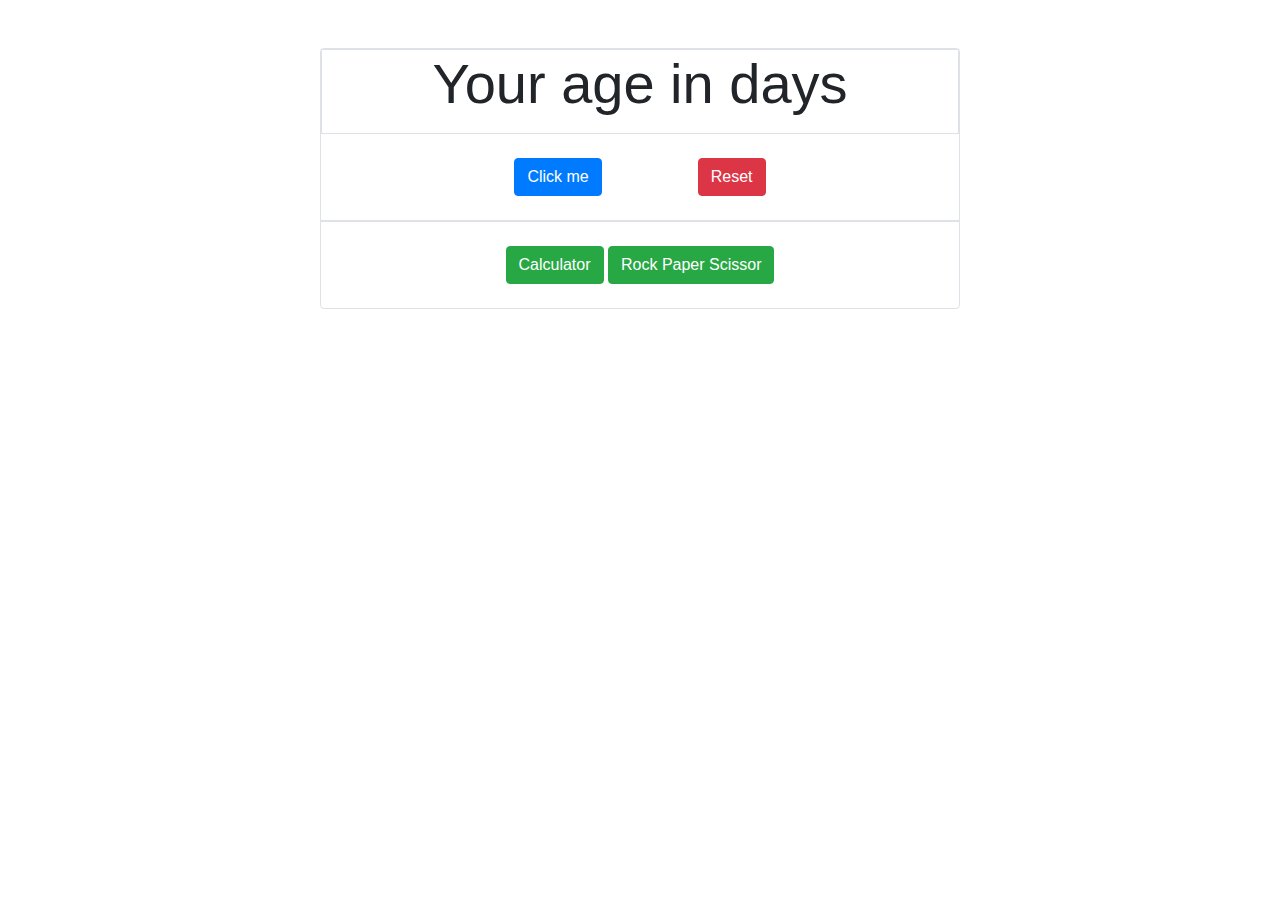
<file: index.html>
<!DOCTYPE html>
<html lang="en">
<head>
    <meta charset="UTF-8">
    <meta http-equiv="X-UA-Compatible" content="IE=edge">
    <meta name="viewport" content="width=device-width, initial-scale=1.0">
    <title>Age In Days</title>
    <link rel="stylesheet" href="https://maxcdn.bootstrapcdn.com/bootstrap/4.0.0/css/bootstrap.min.css">
    <link rel="stylesheet" href="style.css">

</head>
<body>
    
    <div class="div w-50 border rounded mx-auto mt-5 text-center">
        <div class="display border">
            <p id="age" class="display-4">Your age in days</p>
        </div>

        <div id="" class="buttons p-4 d-inline-flex ">
            <button class="btn btn-primary mx-5" onclick="ageInDays()">Click me</button>
            <button class="btn btn-danger mx-5" onclick="reset()">Reset</button>
        </div>

        <div id="result" class="border">

        </div>

        <div class="p-4">
            <a class="btn btn-success" href="cal.html" target="_blank">Calculator</a>

            <a class="btn btn-success" href="game.html" target="_blank">Rock Paper Scissor</a>
        </div>
    </div>

    <script src="main.js"></script>

    <!-- <script src="main.js"></script> -->
    
</body>
</html>
</file>
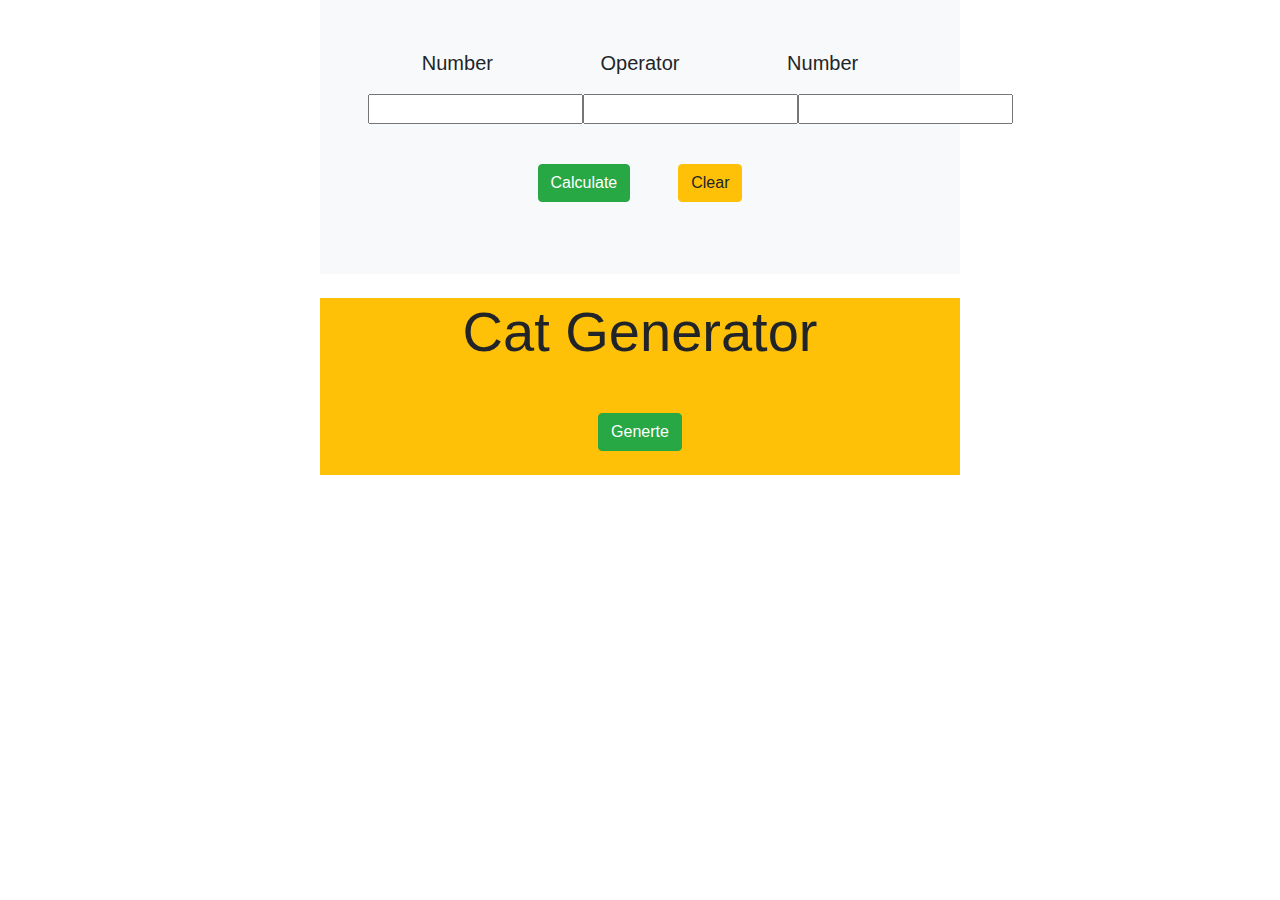
<file: cal.html>
<!DOCTYPE html>
<html lang="en">
<head>
    <meta charset="UTF-8">
    <meta http-equiv="X-UA-Compatible" content="IE=edge">
    <meta name="viewport" content="width=device-width, initial-scale=1.0">
    <title>Calculator</title>
    <link rel="stylesheet" href="https://maxcdn.bootstrapcdn.com/bootstrap/4.0.0/css/bootstrap.min.css">
    <link rel="stylesheet" href="style.css">
</head>
<body>
    

    <div class="Calculator w-50 mx-auto bg-light  p-5">

        <div class="d-flex justify-content-around">
            <p class="lead">Number</p> <p class="lead">Operator</p> <p class="lead">Number</p>
        </div>
        
        <div class="InputArea d-flex justify-content-around">
            <input id="num1" type="number">  <input id="operator" type="text">  <input id="num2" type="number">
        </div>

        <div id="result" class="w-100 text-center mt-3">

        </div>

        <div id="result" class="text-center d-flex justify-content-center">
            <button class="btn btn-success m-4" onclick="cal()">Calculate</button>

            <button class="btn btn-warning m-4" onclick="remove()">Clear</button>
        </div>

    </div>


    <div class="cat w-50 mx-auto btn-warning text-center">
        <p class="display-4 my-4">Cat Generator</p>
        <button class="btn btn-success my-4" onclick="catGenerate()">Generte</button>

        <div class="image d-flex justify-content-around" id="imgCat">

        </div>
    </div>


    <script src="main.js"></script>
</body>
</html>
</file>
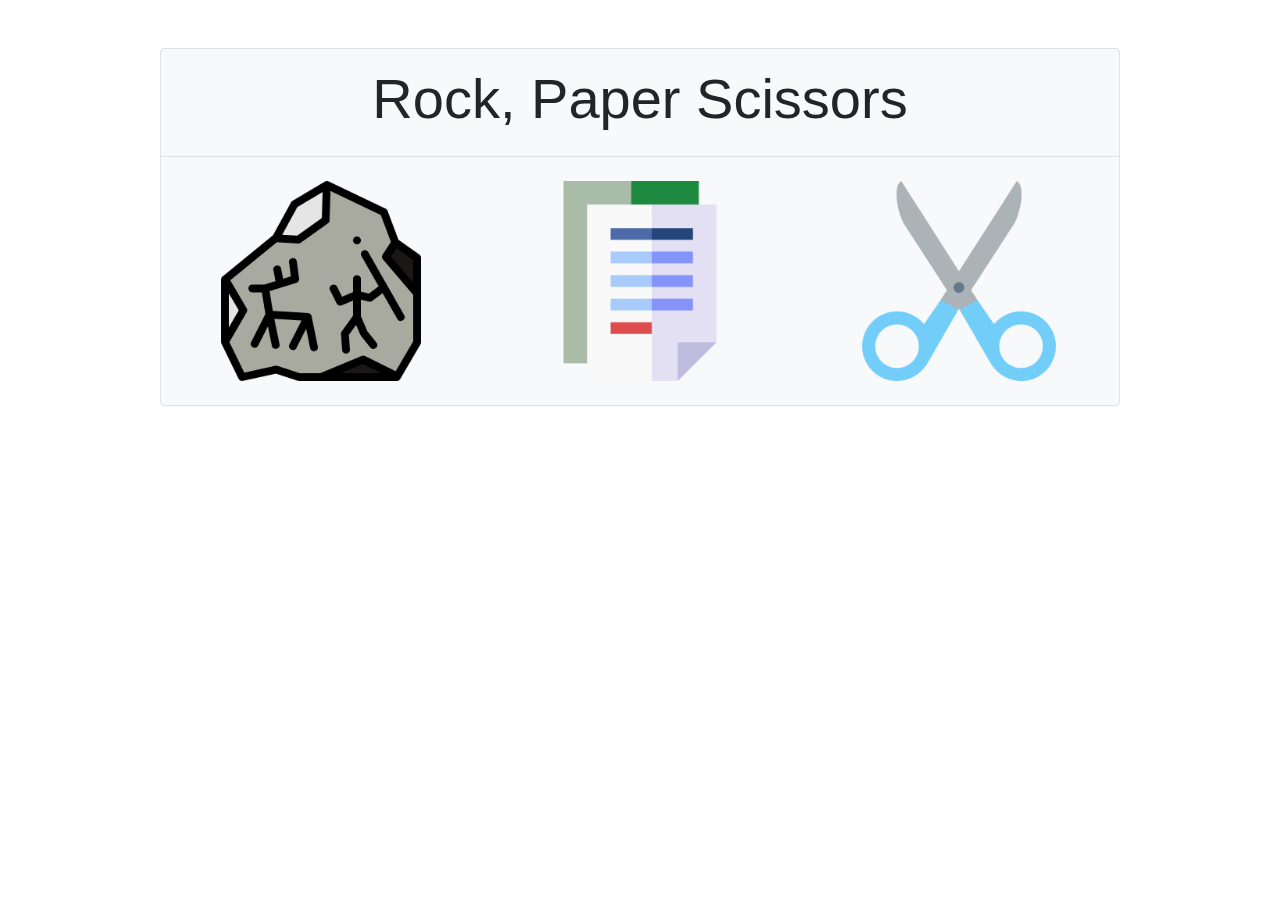
<file: game.html>
<!DOCTYPE html>
<html lang="en">
<head>
    <meta charset="UTF-8">
    <meta http-equiv="X-UA-Compatible" content="IE=edge">
    <meta name="viewport" content="width=device-width, initial-scale=1.0">
    <title>Rock Paper Scissor</title>
    <link rel="stylesheet" href="https://maxcdn.bootstrapcdn.com/bootstrap/4.0.0/css/bootstrap.min.css">
    <link rel="stylesheet" href="style.css">
</head>
<body>
    
    <div class="game w-75 mx-auto mt-5 bg-light border rounded text-center">
        <header class="border-bottom p-3">
            <h1 class="display-4">Rock, Paper Scissors</h1>
        </header>

        <div id="container" class="content d-flex justify-content-around py-4">
            <img id="Rock" class="" src="images/cave-painting.png" alt="" onclick="rps(this)">
            <img id="Paper" class="" src="images/document.png" alt="" onclick="rps(this)">
            <img id="Scissor" class="" src="images/scissors.png" alt="" onclick="rps(this)">
        </div>
    </div>

    <script src="main.js"></script>
</body>
</html>
</file>
<file: style.css>
.image{
    flex-wrap: wrap;
}

.content img{
    width: 200px;
}

.content img:hover{
    box-shadow: 0px 3px 20px #6671F5;
}
</file>
